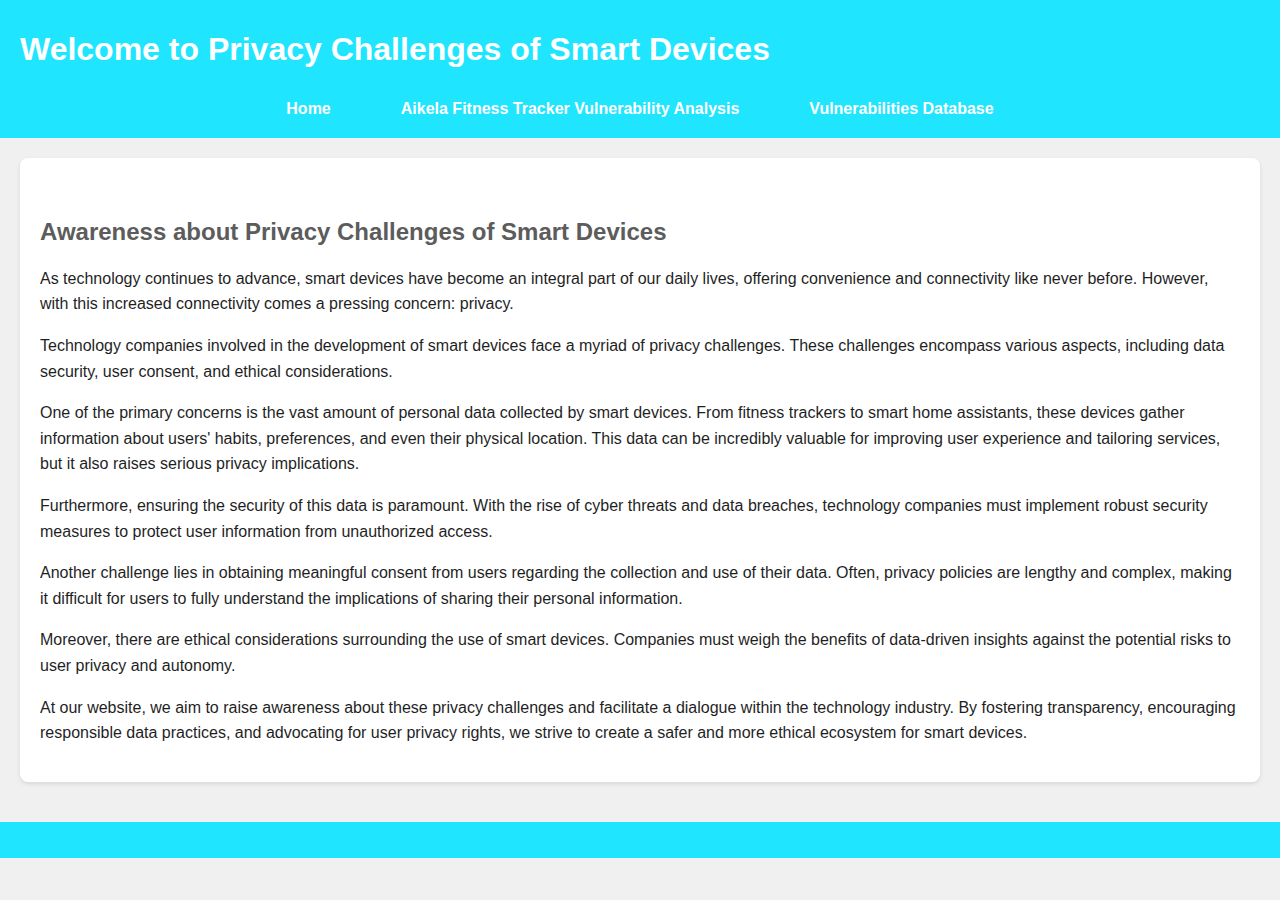
<file: index.html>
<!DOCTYPE html>
<html lang="en">
<head>
    <meta charset="UTF-8">
    <meta name="viewport" content="width=device-width, initial-scale=1.0">
    <link rel="stylesheet" href="style.css">
    <title>Privacy Challenges of Smart Devices</title>
</head>
<body>
    <header>
        <h1>Welcome to Privacy Challenges of Smart Devices</h1>
        <nav>
            <ul class="nav-list">
                <li><a href="index.html">Home</a></li>
                <li><a href="analysis.html">Aikela Fitness Tracker Vulnerability Analysis</a></li>
                <li><a href="vulnerability.html">Vulnerabilities Database</a></li>
            </ul>
        </nav>
    </header>
    <main>
        <section>
            
                    <h2>Awareness about Privacy Challenges of Smart Devices</h2>
                    <p>As technology continues to advance, smart devices have become an integral part of our daily lives, offering convenience and connectivity like never before. However, with this increased connectivity comes a pressing concern: privacy.</p>
                    <p>Technology companies involved in the development of smart devices face a myriad of privacy challenges. These challenges encompass various aspects, including data security, user consent, and ethical considerations.</p>
                    <p>One of the primary concerns is the vast amount of personal data collected by smart devices. From fitness trackers to smart home assistants, these devices gather information about users' habits, preferences, and even their physical location. This data can be incredibly valuable for improving user experience and tailoring services, but it also raises serious privacy implications.</p>
                    <p>Furthermore, ensuring the security of this data is paramount. With the rise of cyber threats and data breaches, technology companies must implement robust security measures to protect user information from unauthorized access.</p>
                    <p>Another challenge lies in obtaining meaningful consent from users regarding the collection and use of their data. Often, privacy policies are lengthy and complex, making it difficult for users to fully understand the implications of sharing their personal information.</p>
                    <p>Moreover, there are ethical considerations surrounding the use of smart devices. Companies must weigh the benefits of data-driven insights against the potential risks to user privacy and autonomy.</p>
                    <p>At our website, we aim to raise awareness about these privacy challenges and facilitate a dialogue within the technology industry. By fostering transparency, encouraging responsible data practices, and advocating for user privacy rights, we strive to create a safer and more ethical ecosystem for smart devices.</p>
              
        </section>
        <!-- Add more sections as needed -->
    </main>
    <footer>
        <p></p>
    </footer>
</body>
</html>
</file>
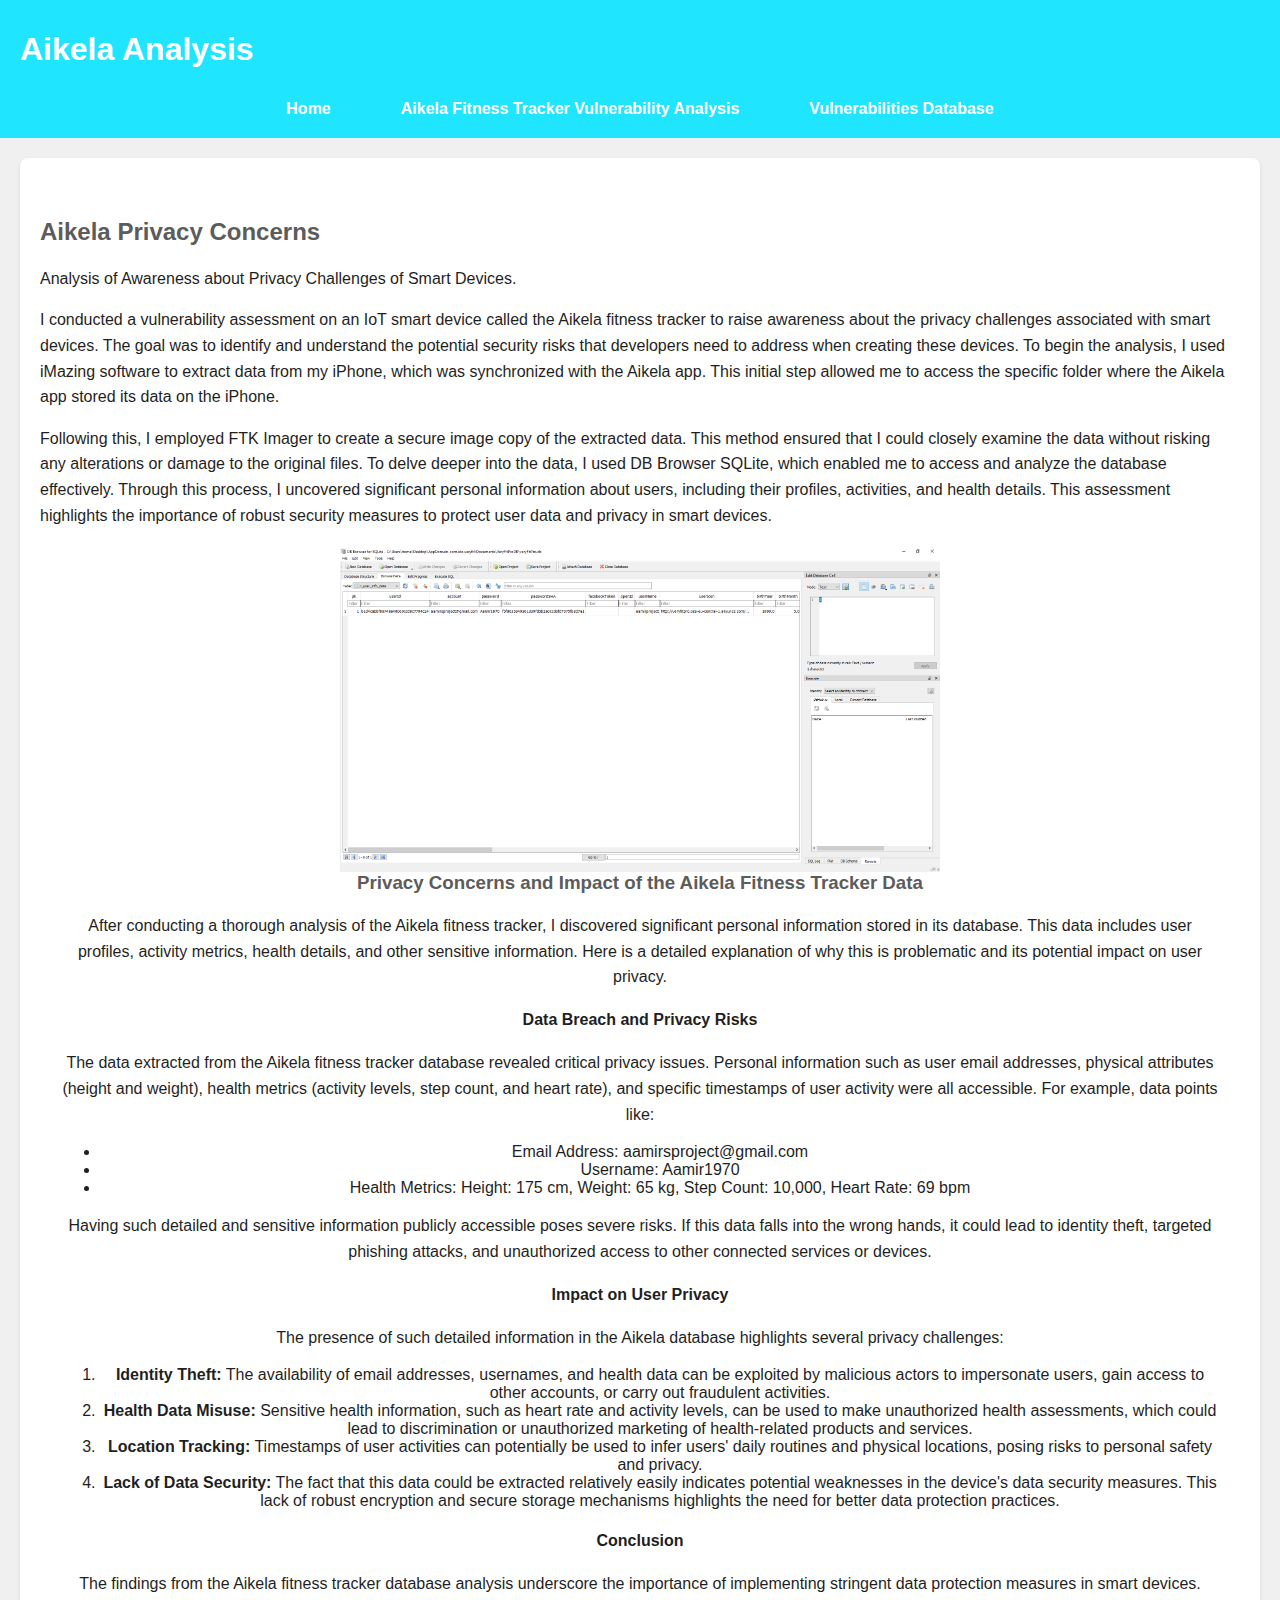
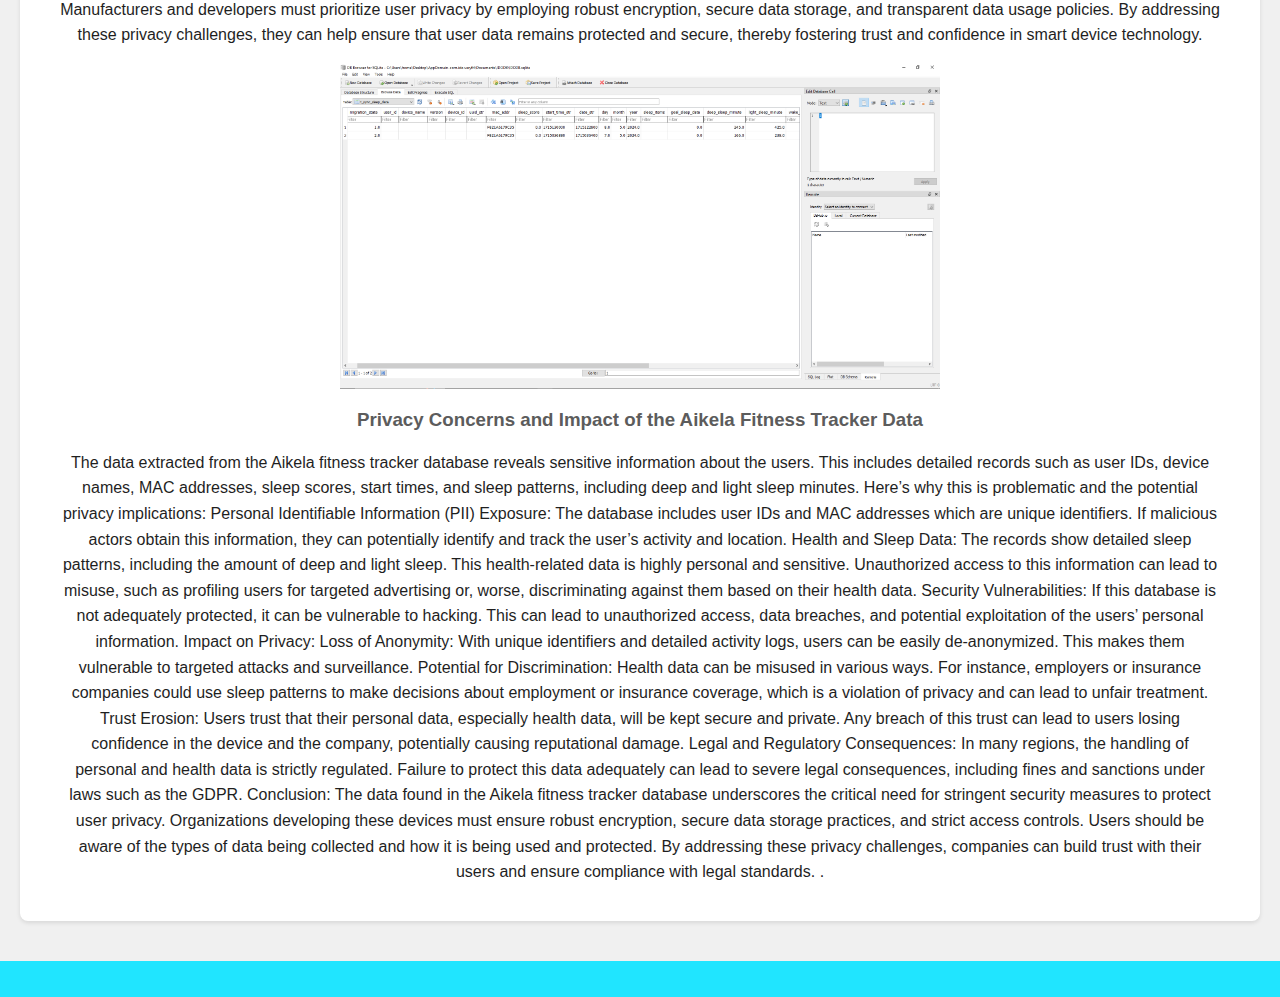
<file: analysis.html>
<!DOCTYPE html>
<html lang="en">
<head>
    <meta charset="UTF-8">
    <meta name="viewport" content="width=device-width, initial-scale=1.0">
    <link rel="stylesheet" href="style.css">
    <title>Aikela Analysis - Privacy Challenges of Smart Devices</title>
</head>
<body>
    <header>
        <h1>Aikela Analysis</h1>
        <nav>
            <ul class="nav-list">
                <li><a href="index.html">Home</a></li>
                <li><a href="analysis.html">Aikela Fitness Tracker Vulnerability Analysis</a></li>
                <li><a href="vulnerability.html">Vulnerabilities Database</a></li>
            </ul>
        </nav>
    </header>
    <main>
        <section>
            <h2>Aikela Privacy Concerns</h2>
            <p>Analysis of Awareness about Privacy Challenges of Smart Devices.</p>
            <p>I conducted a vulnerability assessment on an IoT smart device called the Aikela fitness tracker to raise awareness about the privacy challenges associated with smart devices. The goal was to identify and understand the potential security risks that developers need to address when creating these devices. To begin the analysis, I used iMazing software to extract data from my iPhone, which was synchronized with the Aikela app. This initial step allowed me to access the specific folder where the Aikela app stored its data on the iPhone.</p>
            <p>Following this, I employed FTK Imager to create a secure image copy of the extracted data. This method ensured that I could closely examine the data without risking any alterations or damage to the original files. To delve deeper into the data, I used DB Browser SQLite, which enabled me to access and analyze the database effectively. Through this process, I uncovered significant personal information about users, including their profiles, activities, and health details. This assessment highlights the importance of robust security measures to protect user data and privacy in smart devices.</p>

            <!-- Add pictures underneath the paragraph -->
            <div class="image-container">
                <img src="images/aikelaimage1.png" alt="Aikela Device Data Extraction" class="analysis-image">
                <div class="image-description">
                    <h3>Privacy Concerns and Impact of the Aikela Fitness Tracker Data</h3>
                    <p>After conducting a thorough analysis of the Aikela fitness tracker, I discovered significant personal information stored in its database. This data includes user profiles, activity metrics, health details, and other sensitive information. Here is a detailed explanation of why this is problematic and its potential impact on user privacy.</p>
                    <h4>Data Breach and Privacy Risks</h4>
                    <p>The data extracted from the Aikela fitness tracker database revealed critical privacy issues. Personal information such as user email addresses, physical attributes (height and weight), health metrics (activity levels, step count, and heart rate), and specific timestamps of user activity were all accessible. For example, data points like:</p>
                    <ul>
                        <li>Email Address: aamirsproject@gmail.com</li>
                        <li>Username: Aamir1970</li>
                        <li>Health Metrics: Height: 175 cm, Weight: 65 kg, Step Count: 10,000, Heart Rate: 69 bpm</li>
                    </ul>
                    <p>Having such detailed and sensitive information publicly accessible poses severe risks. If this data falls into the wrong hands, it could lead to identity theft, targeted phishing attacks, and unauthorized access to other connected services or devices.</p>
                    <h4>Impact on User Privacy</h4>
                    <p>The presence of such detailed information in the Aikela database highlights several privacy challenges:</p>
                    <ol>
                        <li><strong>Identity Theft:</strong> The availability of email addresses, usernames, and health data can be exploited by malicious actors to impersonate users, gain access to other accounts, or carry out fraudulent activities.</li>
                        <li><strong>Health Data Misuse:</strong> Sensitive health information, such as heart rate and activity levels, can be used to make unauthorized health assessments, which could lead to discrimination or unauthorized marketing of health-related products and services.</li>
                        <li><strong>Location Tracking:</strong> Timestamps of user activities can potentially be used to infer users' daily routines and physical locations, posing risks to personal safety and privacy.</li>
                        <li><strong>Lack of Data Security:</strong> The fact that this data could be extracted relatively easily indicates potential weaknesses in the device's data security measures. This lack of robust encryption and secure storage mechanisms highlights the need for better data protection practices.</li>
                    </ol>
                    <h4>Conclusion</h4>
                    <p>The findings from the Aikela fitness tracker database analysis underscore the importance of implementing stringent data protection measures in smart devices. Manufacturers and developers must prioritize user privacy by employing robust encryption, secure data storage, and transparent data usage policies. By addressing these privacy challenges, they can help ensure that user data remains protected and secure, thereby fostering trust and confidence in smart device technology.</p>
                </div>
                <img src="images/aikelaimage2.png" alt="Aikela Data Analysis" class="analysis-image">
            </div>
            <div class="image-description">
                <h3>Privacy Concerns and Impact of the Aikela Fitness Tracker Data</h3>
                <p>The data extracted from the Aikela fitness tracker database reveals sensitive information about the users. This includes detailed records such as user IDs, device names, MAC addresses, sleep scores, start times, and sleep patterns, including deep and light sleep minutes. Here’s why this is problematic and the potential privacy implications:
                    
                    Personal Identifiable Information (PII) Exposure:
                    
                    The database includes user IDs and MAC addresses which are unique identifiers. If malicious actors obtain this information, they can potentially identify and track the user’s activity and location.
                    Health and Sleep Data:
                    
                    The records show detailed sleep patterns, including the amount of deep and light sleep. This health-related data is highly personal and sensitive. Unauthorized access to this information can lead to misuse, such as profiling users for targeted advertising or, worse, discriminating against them based on their health data.
                    Security Vulnerabilities:
                    
                    If this database is not adequately protected, it can be vulnerable to hacking. This can lead to unauthorized access, data breaches, and potential exploitation of the users’ personal information.
                    Impact on Privacy:
                    Loss of Anonymity:
                    
                    With unique identifiers and detailed activity logs, users can be easily de-anonymized. This makes them vulnerable to targeted attacks and surveillance.
                    Potential for Discrimination:
                    
                    Health data can be misused in various ways. For instance, employers or insurance companies could use sleep patterns to make decisions about employment or insurance coverage, which is a violation of privacy and can lead to unfair treatment.
                    Trust Erosion:
                    
                    Users trust that their personal data, especially health data, will be kept secure and private. Any breach of this trust can lead to users losing confidence in the device and the company, potentially causing reputational damage.
                    Legal and Regulatory Consequences:
                    
                    In many regions, the handling of personal and health data is strictly regulated. Failure to protect this data adequately can lead to severe legal consequences, including fines and sanctions under laws such as the GDPR.
                    Conclusion:
                    The data found in the Aikela fitness tracker database underscores the critical need for stringent security measures to protect user privacy. Organizations developing these devices must ensure robust encryption, secure data storage practices, and strict access controls. Users should be aware of the types of data being collected and how it is being used and protected. By addressing these privacy challenges, companies can build trust with their users and ensure compliance with legal standards.
                    .</p>
        </section>
        <!-- Add more sections as needed -->
    </main>
    <footer>
        <p> </p>
    </footer>
</body>
</html>
</file>
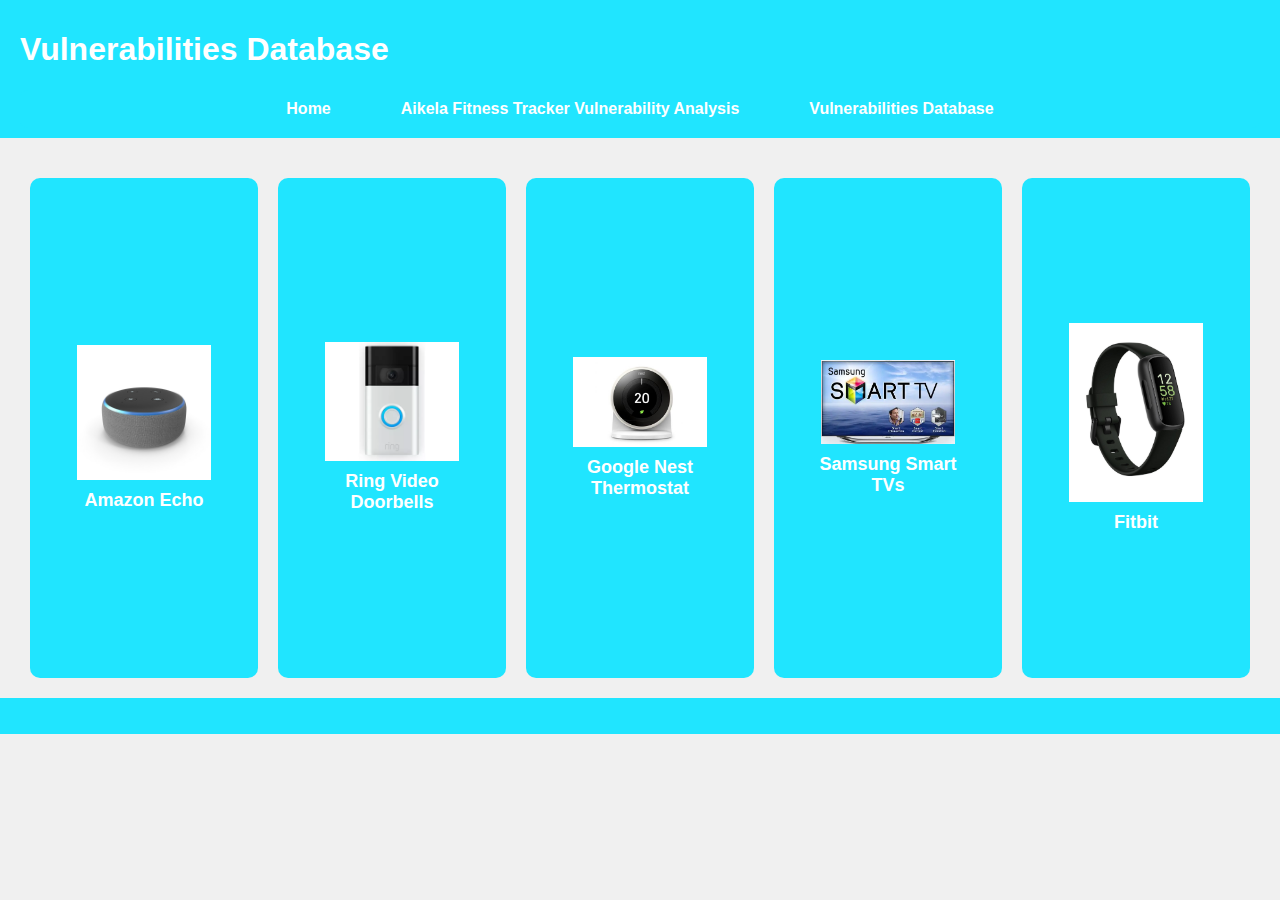
<file: vulnerability.html>
<!DOCTYPE html>
<html lang="en">
<head>
    <meta charset="UTF-8">
    <meta name="viewport" content="width=device-width, initial-scale=1.0">
    <link rel="stylesheet" href="style.css">
    <title>Vulnerabilities Database - Privacy Challenges of Smart Devices</title>
</head>
<body>
    <header>
        <h1>Vulnerabilities Database</h1>
        <nav>
            <ul class="nav-list">
                <li><a href="index.html">Home</a></li>
                <li><a href="analysis.html">Aikela Fitness Tracker Vulnerability Analysis</a></li>
                <li><a href="vulnerability.html">Vulnerabilities Database</a></li>
            </ul>
        </nav>
    </header>
    <main>
        <div class="button-container">
            <button id="button1" onclick="showPopup(1)">
                <img src="images/image1.png" alt="Amazon Echo">
                <span>Amazon Echo</span>
            </button>
            <button id="button2" onclick="showPopup(2)">
                <img src="images/image2.png" alt="Ring Video Doorbells">
                <span>Ring Video Doorbells</span>
            </button>
            <button id="button3" onclick="showPopup(3)">
                <img src="images/image3.png" alt="Google Nest Thermostat">
                <span>Google Nest Thermostat</span>
            </button>
            <button id="button4" onclick="showPopup(4)">
                <img src="images/image4.png" alt="Samsung Smart TVs">
                <span>Samsung Smart TVs</span>
            </button>
            <button id="button5" onclick="showPopup(5)">
                <img src="images/image5.png" alt="Fitbit">
                <span>Fitbit</span>
            </button>
        </div>
        
        
        <div class="popup" id="popup1">
            <div class="popup-content">
                <span class="close" onclick="closePopup(1)">&times;</span>
                <h2>Amazon Echo – Accidental Voice Recording</h2>
                <p>The Amazon Echo, a voice-controlled smart assistant, faced a significant privacy issue when it was reported to have inadvertently recorded a private conversation between a couples and sent it to an acquaintance. This incident stemmed from the device mistakenly interpreting background conversation as commands, highlighting a critical flaw in its voice recognition and activation system.</p>
                <h3>Problem:</h3>
                <p>The Amazon Echo device utilizes an array of microphones and advanced natural language processing algorithms to detect and interpret voice commands. The issue arose when the device misinterpreted ambient conversation as a sequence of commands—specifically, mistaking phrases that phonetically resemble "Alexa, send a message."</p>
                <h3>Technical Details:</h3>
                <ul>
                    <li>Wake Word False Positives: The device's wake word detection system, which should only activate upon hearing "Alexa," was triggered inadvertently.</li>
                    <li>Command Parsing: Following activation, subsequent speech was incorrectly parsed as a command to record and send a message.</li>
                </ul>
                <h3>Impact:</h3>
                <p>This led to an unintended recording and dissemination of a private conversation, highlighting significant privacy risks concerning inadvertent activations and recordings.</p>
                <h3>Solution:</h3>
                <ul>
                    <li>Algorithmic Adjustment: Amazon refined the Echo's voice recognition algorithms to reduce false positives in wake word detection.</li>
                    <li>User Controls: They introduced additional settings that allowed users to review and delete their voice recordings actively.</li>
                    <li>Visual Indicators: Enhanced feedback mechanisms (e.g., LED lights) were implemented to clearly indicate when the device is recording.</li>
                </ul>
            </div>
        </div>
        
        <div class="popup" id="popup2">
            <div class="popup-content">
                <span class="close" onclick="closePopup(2)">&times;</span>
                <h2>Ring Video Doorbells – Wi-Fi Information Leak</h2>
                <p>Ring Video Doorbells were discovered to be transmitting users' Wi-Fi credentials in an unencrypted format during the setup process. This vulnerability exposed the doorbell to a security risk where nearby attackers could easily intercept these credentials, gain access to private Wi-Fi networks, and potentially compromise further personal and home security devices connected to the network.</p>
                <h3>Problem:</h3>
                <p>During the setup process, Ring doorbells were found to transmit users' Wi-Fi credentials unencrypted over HTTP, making them vulnerable to interception by anyone within proximity who could capture this data using simple packet sniffing tools.</p>
                <h3>Technical Details:</h3>
                <ul>
                    <li>Unencrypted Transmission*: Lack of encryption (use of HTTP rather than HTTPS) during the initial Wi-Fi setup process.</li>
                </ul>
                <h3>Impact:</h3>
                <p>Potential attackers could gain unauthorized access to the user's home network, leading to further intrusions into personal data or other smart home devices.</p>
                <h3>Solution:</h3>
                <ul>
                    <li>Encryption: Ring updated their devices to use HTTPS for all communications during setup, ensuring that sensitive information like Wi-Fi passwords is securely encrypted during transmission.</li>
                </ul>
            </div>
        </div>

        <div class="popup" id="popup3">
            <div class="popup-content">
                <span class="close" onclick="closePopup(3)">&times;</span>
                <h2>Google Nest Thermostat – Location Data Concerns</h2>
                <p>Google Nest Thermostats, designed to provide convenience and energy efficiency, inadvertently raised serious privacy concerns due to the extensive amount of data they collected, which included detailed location information. The issue centered around the potential for this data to be misused, revealing patterns of homeowners' presence and absence, thus compromising personal security and privacy.</p>
                <h3>Problem:</h3>
                <p>Google Nest thermostats were collecting detailed user data including location information derived from user settings and sensor inputs, which could infer whether homes were occupied.</p>
                <h3>Technical Details:</h3>
                <ul>
                    <li>Data Collection and Usage: Extensive collection of user data beyond what might be considered necessary for the device's functionality.</li>
                </ul>
                <h3>Impact:</h3>
                <p>The detailed location data raised concerns about user privacy and security, as it could potentially be used to track when residents were not home.</p>
                <h3>Solution:</h3>
                <ul>
                    <li>Policy and Transparency Updates: Google improved the transparency of its data usage policies.</li>
                    <li>User Consent and Controls: Provided users with more explicit controls over their data, including opt-in features for data sharing.</li>
                </ul>
            </div>
        </div>

        <div class="popup" id="popup4">
            <div class="popup-content">
                <span class="close" onclick="closePopup(4)">&times;</span>
                <h2>Samsung Smart TVs – Voice Recognition</h2>
                <p>Samsung Smart TVs were equipped with voice recognition features intended to enhance user experience by allowing voice commands for operation. However, it was revealed that these TVs could capture and transmit conversations to third-party services for voice command processing. This capability led to fears that personal conversations could be recorded and misused without explicit consent from the users.</p>
                <h3>Problem:</h3>
                <p>Samsung Smart TVs were capable of recording and transmitting voice data to a third-party service for processing without robust security measures.</p>
                <h3>Technical Details:</h3>
                <ul>
                    <li>Data Transmission Security: The voice data was transmitted potentially unencrypted or with insufficient security measures.</li>
                    <li>Third-Party Processing: Dependency on external services for voice command processing.</li>
                </ul>
                <h3>Impact:</h3>
                <p>Potential eavesdropping and misuse of personal conversations and data.</p>
                <h3>Solution:</h3>
                <ul>
                    <li>Enhanced Encryption: Samsung implemented stronger encryption protocols for data transmission.</li>
                    <li>Policy Adjustments: Updated privacy policies and provided clearer user guidelines on how voice data is handled and processed.</li>
                </ul>
            </div>
        </div>

        <div class="popup" id="popup5">
            <div class="popup-content">
                <span class="close" onclick="closePopup(5)">&times;</span>
                <h2>Fitbit – Location Tracking</h2>
                <p>Fitbit fitness trackers, popular for monitoring health-related metrics, were found to be vulnerable to location tracking. This vulnerability was due to the static nature of their Bluetooth LE (Low Energy) identifiers, which could be used to track the device—and by extension, the user—over time without their knowledge, posing a significant risk to user privacy.</p>
                <h3>Problem:</h3>
                <p>Fitbit devices, particularly those using Bluetooth LE, were vulnerable to tracking due to static Bluetooth MAC addresses that could be monitored over time.</p>
                <h3>Technical Details:</h3>
                <ul>
                    <li>Bluetooth LE Protocol: Use of a static MAC address that could be continuously detected and tracked by any device scanning for Bluetooth signals.</li>
                </ul>
                <h3>Impact:</h3>
                <p>This allowed potential stalkers or malicious actors to track user movements over extended periods.</p>
                <h3>Solution:</h3>
                <ul>
                    <li>Randomized MAC Addresses: Fitbit introduced a feature that periodically changes the device's Bluetooth MAC address.</li>
                    <li>Enhanced Privacy Features: Provided options to disable Bluetooth or make the device non-discoverable when not in use.</li>
                </ul>
            </div>
        </div>

    </main>
    <footer>
        <p></p>
    </footer>
    <script src="script.js"></script>
</body>
</html>
</file>
<file: style.css>
/* Global Styles */
body {
    font-family: Arial, sans-serif;
    margin: 0;
    padding: 0;
    background-color: #f0f0f0; /* Light gray background */
    color: #1f1f1f; /* Default text color */
}

header, footer {
    background-color: #20e5ff;
    color: #ffffff;
    padding: 10px 20px;
}

.nav-list {
    list-style: none;
    margin: 0;
    padding: 0;
    display: flex;
    justify-content: center;
    background-color: #20e5ff;
    border-radius: 8px;
}

.nav-list li {
    margin: 0 15px;
}

.nav-list a {
    text-decoration: none;
    color: white;
    font-weight: bold;
    padding: 10px 20px;
    display: block;
    transition: background-color 0.3s;
    border-radius: 4px; 
}

.nav-list a:hover {
    background-color: #0047e0;
    border-radius: 4px;
}

main {
    padding: 20px;
}

section {
    margin-bottom: 20px;
    background-color: #fff; /* White background for sections */
    padding: 20px;
    border-radius: 8px; /* Rounded corners */
    box-shadow: 0 2px 4px rgba(0, 0, 0, 0.1); /* Shadow effect */
}

h1 {
    color: #ffffff;
}

h2, h3 {
    color: #5c5c5c;
}

footer {
    text-align: center;
}

/* Table Styles */
table {
    width: 100%;
    border-collapse: collapse;
    border-radius: 8px;
    overflow: hidden; /* Hide overflow content */
    border: 1px solid #ddd; /* Add border */
    background-color: #fff; /* White background */
}

th, td {
    padding: 15px;
    text-align: left;
    border-bottom: 1px solid #ddd; /* Bottom border for cells */
}

th {
    background-color: #333;
    color: #fff;
}

tr:nth-child(even) {
    background-color: #f2f2f2; /* Alternate row colors */
}

/* Fancy Database Styles */
.vulnerability {
    border-left: 5px solid #333; /* Left border for each vulnerability */
    padding-left: 15px; /* Add padding */
    margin-bottom: 20px;
    background-color: #f9f9f9; /* Light gray background for each vulnerability */
    border-radius: 8px; /* Rounded corners */
    box-shadow: 0 2px 4px rgba(0, 0, 0, 0.1); /* Shadow effect */
}

.vulnerability h3 {
    color: #333;
    margin-top: 0;
}

.vulnerability p {
    color: #666;
    margin-bottom: 10px;
}

/* New styles for improved appearance */
h2 {
    margin-top: 40px; /* Remove default margin */
    margin-bottom: 20px; /* Add space between sections */
}

h3 {
    margin-top: 0; /* Remove default margin */
}

p {
    line-height: 1.6; /* Increase line height for better readability */
}

.button-container {
    display: flex;
    justify-content: center;
    margin-top: 20px;
}

button {
    background-color: #333;
    color: #fff;
    border: none;
    padding: 15px 30px;
    margin: 0 10px;
    border-radius: 8px;
    cursor: pointer;
}

.popup {
    display: none;
    position: fixed;
    z-index: 1;
    left: 0;
    top: 0;
    width: 100%;
    height: 100%;
    overflow: auto;
    background-color: rgb(0,0,0);
    background-color: rgba(0,0,0,0.4);
    padding-top: 60px;
}

.popup-content {
    background-color: #fefefe;
    margin: 5% auto;
    padding: 20px;
    border: 1px solid #888;
    width: 80%;
    box-shadow: 0 5px 15px rgba(0,0,0,0.3);
    border-radius: 10px;
    animation: fadeIn 0.5s;
}

.close {
    color: #aaa;
    float: right;
    font-size: 28px;
    font-weight: bold;
}

.close:hover,
.close:focus {
    color: black;
    text-decoration: none;
    cursor: pointer;
}

.button-container {
    display: flex;
    justify-content: space-around;
    margin-top: 20px;
}

button {
    display: flex;
    flex-direction: column;
    align-items: center;
    justify-content: center;
    width: 500px;
    height: 500px; /* Adjust button size as needed */
    border: none;
    background-color: #20e5ff; /* Add your desired background color */
    border-radius: 10px;
    cursor: pointer;
    transition: background-color 0.3s ease;
}

button:hover {
    background-color: #014166; /* Change color on hover */
}

button img {
    width: 80%; /* Adjust image size */
    height: auto;
    margin-bottom: 10px; /* Add some space between image and text */
}

button span {
    font-size: 18px;
    font-weight: bold;
}

/* New styles for resizing and centering images */
.image-container {
    text-align: center;
    margin: 20px 0;
}

.analysis-image {
    width: 50%; /* Resize images to 30% */
    margin: 0 auto; /* Center images */
    display: block;
}

.image-description {
    text-align: center;
    margin: 0 20px; /* Add margin space on the sides */
}
</file>
